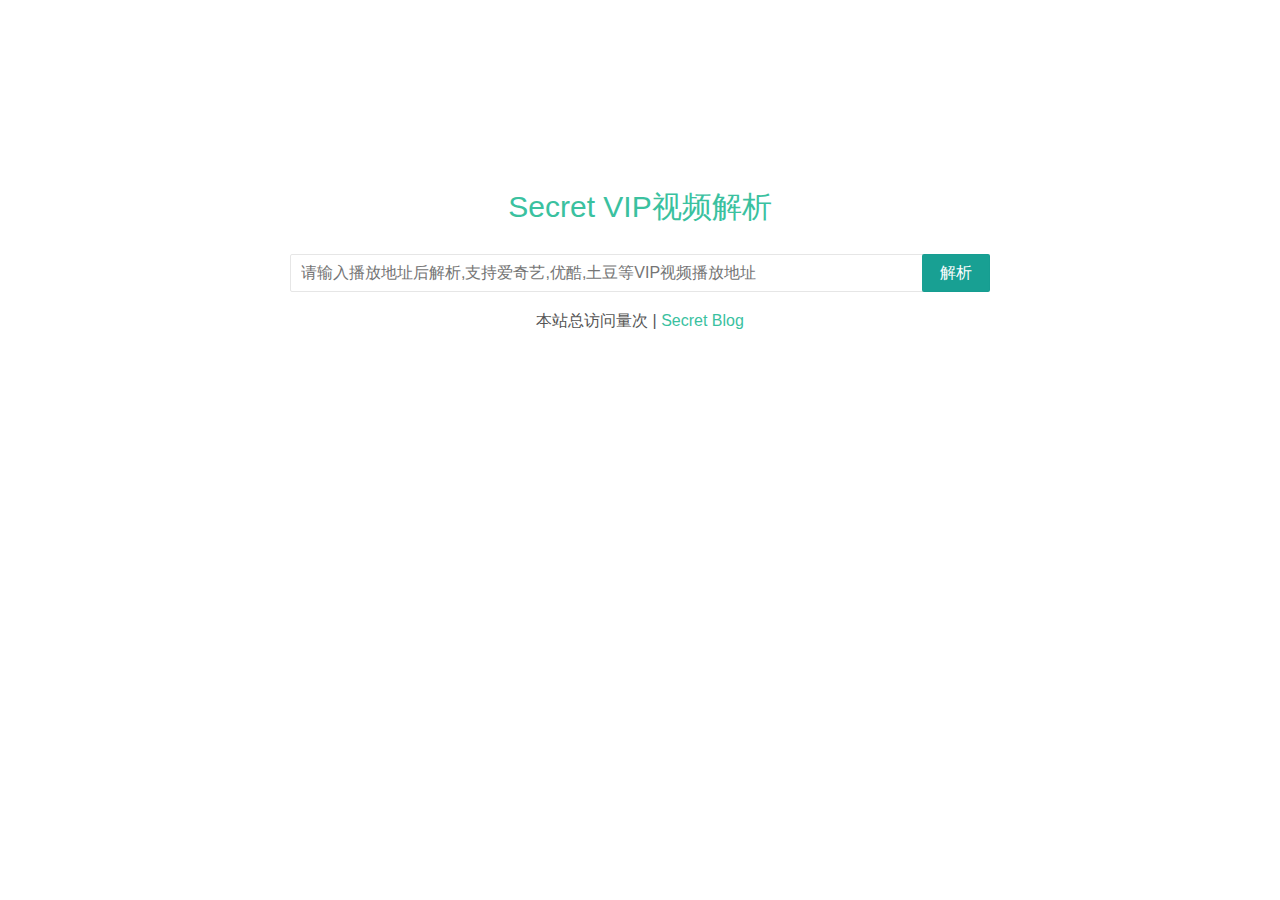
<file: index.html>
<!DOCTYPE html>
<html>
<head>
	<meta charset="utf-8">
	<title>Secret VIP视频解析</title>
	<meta name="viewport" content="width=device-width">
	<link rel="stylesheet" type="text/css" href="layui/css/layui.css">
	<link rel="stylesheet" type="text/css" href="css/style.css">
	<link rel="stylesheet" type="text/css" href="css/normalize.css">
</head>
<body>
<div class="main">
	<div class="logo">Secret VIP视频解析</div>
	<input type="text" required  lay-verify="required" placeholder="请输入播放地址后解析,支持爱奇艺,优酷,土豆等VIP视频播放地址" autocomplete="off" class="layui-input mobile-768-none">
	<button class="layui-btn mobile-768-none" style="float: right;margin-top: -38px;position: relative;" onclick="show();">解析</button>
	<p class="layui-elem-quote mobile-768-block">请在PC端下观影，移动端正在适配...</p>
	<footer>
		<span id="busuanzi_container_site_pv" style="margin: 10px auto;">本站总访问量<span id="busuanzi_value_site_pv"></span>次</span> | <a href="https://blog.isecret.vip/">Secret Blog</a>
	</footer>
</div>
<script src="js/jquery-2.2.3.min.js"></script>
<script src="layui/layui.js"></script>
<script src="js/wintrue.js"></script>
<script src="js/busuanzi.pure.mini.js"></script>
<script src="js/javascript.js"></script>
</body>
</html>
</file>
<file: layui/css/layui.css>
/** layui-v1.0.3 LGPL license By www.layui.com */
.layui-btn,.layui-inline,img{vertical-align:middle}.layui-btn,.layui-unselect{-webkit-user-select:none;-ms-user-select:none;-moz-user-select:none}.layui-laypage a,a{text-decoration:none}.layui-btn,.layui-tree li i,.layui-unselect{-moz-user-select:none}blockquote,body,button,dd,div,dl,dt,form,h1,h2,h3,h4,h5,h6,input,li,ol,p,pre,td,textarea,th,ul{margin:0;padding:0;-webkit-tap-highlight-color:rgba(0,0,0,0)}a:active,a:hover{outline:0}img{display:inline-block;border:none}li{list-style:none}table{border-collapse:collapse;border-spacing:0}h1,h2,h3{font-size:14px;font-weight:400}h4,h5,h6{font-size:100%;font-weight:400}button,input,optgroup,option,select,textarea{font-family:inherit;font-size:inherit;font-style:inherit;font-weight:inherit;outline:0}pre{white-space:pre-wrap;white-space:-moz-pre-wrap;white-space:-pre-wrap;white-space:-o-pre-wrap;word-wrap:break-word}::-webkit-scrollbar{width:10px;height:10px}::-webkit-scrollbar-button:vertical{display:none}::-webkit-scrollbar-corner,::-webkit-scrollbar-track{background-color:#e2e2e2}::-webkit-scrollbar-thumb{border-radius:0;background-color:rgba(0,0,0,.3)}::-webkit-scrollbar-thumb:vertical:hover{background-color:rgba(0,0,0,.35)}::-webkit-scrollbar-thumb:vertical:active{background-color:rgba(0,0,0,.38)}@font-face{font-family:layui-icon;src:url(../font/iconfont.eot);src:url(../font/iconfont.eot?#iefix) format('embedded-opentype'),url(../font/iconfont.woff) format('woff'),url(../font/iconfont.ttf) format('truetype'),url(../font/iconfont.svg#iconfont) format('svg')}.layui-icon{font-family:layui-icon!important;font-size:16px;font-style:normal;-webkit-font-smoothing:antialiased;-moz-osx-font-smoothing:grayscale}body{line-height:24px;font:14px Helvetica Neue,Helvetica,PingFang SC,\5FAE\8F6F\96C5\9ED1,Tahoma,Arial,sans-serif}.layui-flow-more a cite,.layui-laypage em,.layui-tree li a cite,a cite{font-style:normal}hr{height:1px;margin:10px 0;border:0;background-color:#e2e2e2;clear:both}a{color:#333}a:hover{color:#777}a cite{*cursor:pointer}.layui-box,.layui-box *{-webkit-box-sizing:content-box!important;-moz-box-sizing:content-box!important;box-sizing:content-box!important}.layui-border-box,.layui-border-box *{-webkit-box-sizing:border-box!important;-moz-box-sizing:border-box!important;box-sizing:border-box!important}.layui-clear{clear:both;*zoom:1}.layui-clear:after{content:'\20';clear:both;*zoom:1;display:block;height:0}.layui-inline{position:relative;display:inline-block;*display:inline;*zoom:1}.layui-edge{position:absolute;width:0;height:0;border-style:dashed;border-color:transparent;overflow:hidden}.layui-elip{text-overflow:ellipsis;overflow:hidden;white-space:nowrap}.layui-disabled,.layui-disabled:hover{color:#d2d2d2!important;cursor:not-allowed!important}.layui-circle{border-radius:100%}.layui-show{display:block!important}.layui-hide{display:none!important}.layui-main{position:relative;width:1140px;margin:0 auto}.layui-header{position:relative;z-index:1000;height:65px}.layui-header a:hover{transition:all .5s;-webkit-transition:all .5s}.layui-side{position:fixed;top:0;bottom:0;z-index:999;width:200px;overflow-x:hidden}.layui-side-scroll{width:220px;height:100%;overflow-x:hidden}.layui-body{position:absolute;left:200px;right:0;top:0;bottom:0;z-index:998;width:auto;overflow:hidden;overflow-y:auto;-webkit-box-sizing:border-box;-moz-box-sizing:border-box;box-sizing:border-box}.layui-layout-admin .layui-header{border-bottom:5px solid #5FB878}.layui-layout-admin .layui-side{top:65px;width:200px;overflow-x:hidden}.layui-layout-admin .layui-body{top:70px;bottom:44px}.layui-layout-admin .layui-main{width:auto;margin:0 15px}.layui-layout-admin .layui-footer{position:fixed;left:200px;right:0;bottom:0;height:44px;background-color:#eee}.layui-btn,.layui-input,.layui-textarea,.layui-upload-button{outline:0;-webkit-transition:border-color .3s cubic-bezier(.65,.05,.35,.5);transition:border-color .3s cubic-bezier(.65,.05,.35,.5);-webkit-box-sizing:border-box!important;-moz-box-sizing:border-box!important;box-sizing:border-box!important}.layui-elem-quote{margin-bottom:10px;padding:15px;line-height:22px;border-left:5px solid #009688;border-radius:0 2px 2px 0;background-color:#f2f2f2}.layui-quote-nm{border-color:#e2e2e2;border-style:solid;border-width:1px 1px 1px 5px;background:0 0}.layui-elem-field{margin-bottom:10px;padding:0;border:1px solid #e2e2e2}.layui-elem-field legend{margin-left:20px;padding:0 10px;font-size:20px;font-weight:300}.layui-field-title{margin:10px 0 20px;border:none;border-top:1px solid #e2e2e2}.layui-field-box{padding:10px 15px}.layui-field-title .layui-field-box{padding:10px 0}.layui-bg-black{background-color:#393D49;color:#c2c2c2}.layui-bg-black a{color:#c2c2c2}.layui-bg-black a:hover{color:#fff}.layui-bg-gray{background-color:#eee;color:#333}.layui-bg-green{background-color:#009688;color:#D7EEE8}.layui-bg-blue{background-color:#1E9FFF;color:#D7EEE8}.layui-word-aux{font-size:12px;color:#999;padding:0 5px}.layui-btn{display:inline-block;height:38px;line-height:38px;padding:0 18px;background-color:#009688;color:#fff;white-space:nowrap;text-align:center;border:none;border-radius:2px;cursor:pointer;opacity:.9;filter:alpha(opacity=90)}.layui-btn:hover{opacity:.8;filter:alpha(opacity=80);color:#fff}.layui-btn:active{opacity:1;filter:alpha(opacity=100)}.layui-btn+.layui-btn{margin-left:10px}.layui-btn-radius{border-radius:100px}.layui-btn .layui-icon{font-size:18px;vertical-align:bottom}.layui-btn-primary{border:1px solid #C9C9C9;background-color:#fff;color:#555}.layui-btn-primary:hover{border-color:#009688;color:#333}.layui-btn-normal{background-color:#1E9FFF}.layui-btn-warm{background-color:#F7B824}.layui-btn-danger{background-color:#FF5722}.layui-btn-disabled,.layui-btn-disabled:active,.layui-btn-disabled:hover{border:1px solid #e6e6e6;background-color:#FBFBFB;color:#C9C9C9;cursor:not-allowed;opacity:1}.layui-btn-big{height:44px;line-height:44px;padding:0 25px;font-size:16px}.layui-btn-small{height:30px;line-height:30px;padding:0 10px;font-size:12px}.layui-btn-small i{font-size:16px!important}.layui-btn-mini{height:22px;line-height:22px;padding:0 5px;font-size:12px}.layui-btn-mini i{font-size:14px!important}.layui-input,.layui-textarea{display:block;width:100%;padding-left:10px;height:38px;line-height:38px;line-height:36px\9;border:1px solid #e6e6e6;background-color:#fff;border-radius:2px}.layui-form-label,.layui-form-mid,.layui-textarea{line-height:20px;position:relative}.layui-input:hover,.layui-textarea:hover{border-color:#D2D2D2!important}.layui-input:focus,.layui-textarea:focus{border-color:#C9C9C9!important}.layui-textarea{min-height:100px;height:auto;padding:6px 10px;resize:vertical}.layui-form input[type=checkbox],.layui-form input[type=radio],.layui-form select{display:none}.layui-form-item{margin-bottom:15px;clear:both;*zoom:1}.layui-form-item:after{content:'\20';clear:both;*zoom:1;display:block;height:0}.layui-form-label{float:left;display:block;padding:9px 15px;width:80px;font-weight:400;text-align:right}.layui-form-item .layui-inline{margin-bottom:5px;margin-right:10px}.layui-input-block,.layui-input-inline{position:relative}.layui-input-block{margin-left:110px;min-height:36px}.layui-input-inline{display:inline-block;vertical-align:middle}.layui-form-item .layui-input-inline{float:left;width:190px;margin-right:10px}.layui-form-text .layui-input-inline{width:auto}.layui-form-mid{float:left;display:block;padding:8px 0;margin-right:10px}.layui-form-danger+.layui-form-select .layui-input,.layui-form-danger:focus{border:1px solid #FF5722!important}.layui-form-select{position:relative}.layui-form-select .layui-input{padding-right:30px;cursor:pointer}.layui-form-select .layui-edge{position:absolute;right:10px;top:50%;margin-top:-3px;cursor:pointer;border-width:6px;border-top-color:#c2c2c2;border-top-style:solid;transition:transform .3s;transition:transform .3s,-webkit-transform .3s}.layui-form-checkbox,.layui-form-switch{-webkit-transition:.1s linear;cursor:pointer}.layui-form-select dl{display:none;position:absolute;left:0;top:42px;margin-bottom:50px;padding:5px 0;z-index:999;min-width:100%;border:1px solid #d2d2d2;max-height:300px;overflow-y:auto;background-color:#fff;border-radius:2px;box-shadow:0 2px 4px rgba(0,0,0,.12);box-sizing:border-box}.layui-form-select dl dd,.layui-form-select dl dt{padding:0 10px;line-height:36px;white-space:nowrap;overflow:hidden;text-overflow:ellipsis}.layui-form-select dl dt{font-size:12px;color:#999}.layui-form-select dl dd{cursor:pointer}.layui-form-select dl dd:hover{background-color:#f2f2f2}.layui-form-select .layui-select-group dd{padding-left:20px}.layui-form-select dl dd.layui-this{background-color:#5FB878;color:#fff}.layui-form-selected dl{display:block}.layui-form-checkbox,.layui-form-checkbox *,.layui-form-radio,.layui-form-radio *,.layui-form-switch{display:inline-block;vertical-align:middle}.layui-form-selected .layui-edge{margin-top:-9px;-webkit-transform:rotate(180deg);transform:rotate(180deg);margin-top:-3px\9}:root .layui-form-selected .layui-edge{margin-top:-9px\0/IE9}.layui-form-checkbox{position:relative;height:30px;line-height:28px;margin:4px 10px 0 0;padding-right:30px;border:1px solid #d2d2d2;background-color:#fff;font-size:0;border-radius:2px;transition:.1s linear;box-sizing:border-box!important}.layui-form-checkbox:hover{border:1px solid #c2c2c2}.layui-form-checkbox span{padding:0 10px;font-size:14px;background-color:#d2d2d2;color:#fff;overflow:hidden;white-space:nowrap;text-overflow:ellipsis}.layui-form-checkbox:hover span{background-color:#c2c2c2}.layui-form-checkbox i{position:absolute;right:0;width:37px;color:#fff;font-size:20px}.layui-form-checkbox:hover i{color:#c2c2c2}.layui-form-checked,.layui-form-checked:hover{border:1px solid #5FB878}.layui-form-checked span,.layui-form-checked:hover span{background-color:#5FB878}.layui-form-checked i,.layui-form-checked:hover i{color:#5FB878}.layui-form-switch{position:relative;height:22px;line-height:22px;width:40px;padding:0 5px;margin-top:8px;border:1px solid #d2d2d2;border-radius:20px;background-color:#fff;transition:.1s linear}.layui-form-switch i{position:absolute;left:5px;top:3px;width:16px;height:16px;border-radius:20px;background-color:#d2d2d2;-webkit-transition:.1s linear;transition:.1s linear}.layui-form-onswitch{border-color:#5FB878;background-color:#5FB878}.layui-form-onswitch:before{content:'ON';color:#fff}.layui-form-onswitch i{left:30px;background-color:#fff}.layui-form-radio{line-height:28px;margin:6px 10px 0 0;padding-right:10px;cursor:pointer;font-size:0}.layui-form-radio i{margin-right:8px;font-size:22px;color:#c2c2c2}.layui-form-radio span{font-size:14px}.layui-form-radio i:hover,.layui-form-radioed i{color:#5FB878}.layui-form-pane .layui-form-label{width:80px;padding:8px 15px;line-height:20px;border:1px solid #e6e6e6;border-radius:2px 0 0 2px;text-align:center;background-color:#FBFBFB;overflow:hidden;white-space:nowrap;text-overflow:ellipsis}.layui-form-pane .layui-input-inline{margin-left:-1px}.layui-form-pane .layui-input-block{margin-left:112px;left:-1px}.layui-form-pane .layui-input{border-radius:0 2px 2px 0}.layui-form-pane .layui-form-text .layui-form-label{float:none;width:100%;border-right:1px solid #e6e6e6;border-radius:2px;box-sizing:border-box!important;text-align:left}.layui-laypage button,.layui-laypage input,.layui-nav{-webkit-box-sizing:border-box!important;-moz-box-sizing:border-box!important}.layui-form-pane .layui-form-text .layui-input-inline{display:block;margin:0;top:-1px;clear:both}.layui-form-pane .layui-form-text .layui-input-block{margin:0;left:0;top:-1px}.layui-form-pane .layui-form-text .layui-textarea{min-height:100px;border-radius:0 0 2px 2px}.layui-form-pane .layui-input:hover,.layui-form-pane .layui-textarea:hover{border-color:#e6e6e6!important}.layui-form-pane .layui-input:focus,.layui-form-pane .layui-textarea:focus{border-color:#e6e6e6!important}.layui-form-pane .layui-form-checkbox{margin:0 0 10px 10px}.layui-form-pane .layui-form-radio,.layui-form-pane .layui-form-switch{margin-left:10px}.layui-layedit{border:1px solid #d2d2d2;border-radius:2px}.layui-layedit-tool{padding:3px 5px;border-bottom:1px solid #e2e2e2;font-size:0}.layedit-tool-fixed{position:fixed;top:0;border-top:1px solid #e2e2e2}.layui-layedit-tool .layedit-tool-mid,.layui-layedit-tool .layui-icon{display:inline-block;vertical-align:middle;text-align:center;font-size:14px}.layui-layedit-tool .layui-icon{position:relative;width:32px;height:30px;line-height:30px;margin:3px 5px;color:#777;cursor:pointer;border-radius:2px}.layui-layedit-tool .layui-icon:hover{color:#393D49}.layui-layedit-tool .layui-icon:active{color:#000}.layui-layedit-tool .layedit-tool-active{background-color:#e2e2e2;color:#000}.layui-layedit-tool .layui-disabled,.layui-layedit-tool .layui-disabled:hover{color:#d2d2d2;cursor:not-allowed}.layui-layedit-tool .layedit-tool-mid{width:1px;height:18px;margin:0 10px;background-color:#d2d2d2}.layedit-tool-html{width:50px!important;font-size:30px!important}.layedit-tool-b,.layedit-tool-code,.layedit-tool-help{font-size:16px!important}.layedit-tool-d,.layedit-tool-face,.layedit-tool-image,.layedit-tool-unlink{font-size:18px!important}.layedit-tool-image input{position:absolute;font-size:0;left:0;top:0;width:100%;height:100%;opacity:.01;filter:Alpha(opacity=1);cursor:pointer}.layui-layedit-iframe iframe{display:block;width:100%}#LAY_layedit_code{overflow:hidden}.layui-table{width:100%;margin:10px 0}.layui-table thead tr{background-color:#f2f2f2}.layui-table td,.layui-table th{padding:6px 10px;min-height:20px;line-height:20px;border:1px solid #d2d2d2;font-size:14px;font-weight:400}.layui-table th{padding:10px}.layui-table tr{background-color:#fff}.layui-table tr:nth-child(even){background:#fbfbfb}.layui-upload-button{position:relative;display:inline-block;vertical-align:middle;min-width:60px;height:36px;line-height:36px;border:1px solid #DFDFDF;border-radius:2px;overflow:hidden;background-color:#fff;color:#666}.layui-upload-button:hover{border:1px solid #aaa;color:#333}.layui-upload-button:active{border:1px solid #4CAF50;color:#000}.layui-upload-button input,.layui-upload-file{opacity:.01;filter:Alpha(opacity=1);cursor:pointer}.layui-upload-button input{position:absolute;left:0;top:0;z-index:10;font-size:100px;width:100%;height:100%}.layui-upload-icon{display:block;margin:0 15px;text-align:center}.layui-upload-icon i{margin-right:5px;vertical-align:top;font-size:20px;color:#5FB878}.layui-upload-iframe{position:absolute;width:0;height:0;border:0;visibility:hidden}.layui-upload-enter{border:1px solid #009E94;background-color:#009E94;color:#fff;-webkit-transform:scale(1.1);transform:scale(1.1)}.layui-upload-enter .layui-upload-icon,.layui-upload-enter .layui-upload-icon i{color:#fff}.layui-flow-more{margin:10px 0;text-align:center;color:#999;font-size:14px}.layui-flow-more a{height:32px;line-height:32px}.layui-flow-more a *{display:inline-block;vertical-align:top}.layui-flow-more a cite{padding:0 20px;border-radius:3px;background-color:#eee;color:#333}.layui-flow-more a cite:hover{opacity:.8}.layui-flow-more a i{font-size:30px;color:#737383}.layui-laypage{display:inline-block;vertical-align:middle;margin:10px 0;background-color:#fff;font-size:0}.layui-laypage>:first-child,.layui-laypage>:first-child em{border-radius:2px 0 0 2px}.layui-laypage>:last-child,.layui-laypage>:last-child em{border-radius:0 2px 2px 0}.layui-laypage a,.layui-laypage span{display:inline-block;vertical-align:middle;padding:0 15px;border:1px solid #e2e2e2;height:28px;line-height:28px;margin:0 -1px -1px 0;color:#333;font-size:12px}.layui-laypage span{color:#999;font-weight:700}.layui-laypage .layui-laypage-curr{position:relative}.layui-laypage .layui-laypage-curr em{position:relative;color:#fff;font-weight:400}.layui-laypage .layui-laypage-curr .layui-laypage-em{position:absolute;left:-1px;top:-1px;padding:1px;width:100%;height:100%;background-color:#009688}.layui-laypage-em{border-radius:2px}.layui-laypage-next em,.layui-laypage-prev em{font-family:Sim sun;font-size:16px}.layui-laypage .layui-laypage-total{border:none;font-weight:400}.layui-laypage button,.layui-laypage input{height:30px;line-height:30px;border:1px solid #e2e2e2;border-radius:2px;vertical-align:middle;background-color:#fff;box-sizing:border-box!important}.layui-laypage input{width:50px;margin:0 5px;text-align:center}.layui-laypage button{margin-left:5px;padding:0 15px;cursor:pointer}.layui-code{position:relative;margin:10px 0;padding:15px;line-height:20px;border:1px solid #ddd;border-left-width:6px;background-color:#F2F2F2;color:#333;font-family:Courier New;font-size:12px}.layui-tree{line-height:26px}.layui-tree li{text-overflow:ellipsis;overflow:hidden;white-space:nowrap}.layui-tree li .layui-tree-spread,.layui-tree li a{display:inline-block;vertical-align:top;height:26px;*display:inline;*zoom:1;cursor:pointer}.layui-tree li a{font-size:0}.layui-tree li a i{font-size:16px}.layui-tree li a cite{padding:0 6px;font-size:14px}.layui-tree li i{padding-left:6px;color:#333}.layui-tree li .layui-tree-check{font-size:13px}.layui-tree li .layui-tree-check:hover{color:#009E94}.layui-tree li ul{display:none;margin-left:20px}.layui-tree li .layui-tree-enter{line-height:24px;border:1px dotted #000}.layui-tree-drag{display:none;position:absolute;left:-666px;top:-666px;background-color:#f2f2f2;padding:5px 10px;border:1px dotted #000;white-space:nowrap}.layui-tree-drag i{padding-right:5px}.layui-nav{position:relative;padding:0 20px;background-color:#393D49;color:#c2c2c2;border-radius:2px;font-size:0;box-sizing:border-box!important}.layui-nav *{font-size:14px}.layui-nav .layui-nav-item{position:relative;display:inline-block;vertical-align:middle;line-height:60px}.layui-nav .layui-nav-item a{display:block;padding:0 20px;color:#c2c2c2;transition:all .3s;-webkit-transition:all .3s}.layui-nav .layui-this:after,.layui-nav-bar{position:absolute;left:0;top:0;width:0;height:5px;background-color:#5FB878;transition:all .2s;-webkit-transition:all .2s}.layui-nav-bar{z-index:1000}.layui-nav .layui-nav-item a:hover,.layui-nav .layui-this a{color:#fff}.layui-nav .layui-this:after{content:'';top:auto;bottom:0;width:100%}.layui-nav-child{display:none;position:absolute;left:0;top:65px;min-width:100%;line-height:36px;padding:5px 0;box-shadow:0 2px 4px rgba(0,0,0,.12);border:1px solid #d2d2d2;background-color:#fff;z-index:100;border-radius:2px;white-space:nowrap}.layui-nav .layui-nav-child a{color:#333}.layui-nav .layui-nav-child a:hover{background-color:#f2f2f2;color:#333}.layui-nav-tree .layui-nav-item a:hover,.layui-nav-tree .layui-this>a{background-color:#4E5465}.layui-nav .layui-nav-more{content:'';width:0;height:0;border-style:solid dashed dashed;border-color:#c2c2c2 transparent transparent;overflow:hidden;cursor:pointer;transition:all .2s;-webkit-transition:all .2s;position:absolute;top:28px;right:3px;border-width:6px}.layui-nav .layui-nav-mored,.layui-nav-itemed .layui-nav-more{top:22px;border-style:dashed dashed solid;border-color:transparent transparent #c2c2c2}.layui-nav-tree{width:200px;padding:0}.layui-nav-tree .layui-nav-item{display:block;width:100%;line-height:45px}.layui-nav-tree .layui-nav-item a{height:45px;text-overflow:ellipsis;overflow:hidden;white-space:nowrap}.layui-nav-tree .layui-nav-bar{width:5px;height:0}.layui-nav-tree .layui-this{margin:1px 0}.layui-nav-tree .layui-this:after{width:5px;height:100%;top:0;left:0;bottom:auto}.layui-nav-itemed>a,.layui-nav-tree .layui-nav-title a,.layui-nav-tree .layui-nav-title a:hover{background-color:#2B2E37!important;color:#fff!important}.layui-nav-side{position:fixed;top:0;bottom:0;left:0;overflow-x:hidden;z-index:999}.layui-nav-tree .layui-nav-child{position:relative;top:0;background:0 0;border:none;box-shadow:none}.layui-nav-tree .layui-nav-child a{height:36px;line-height:36px;padding-left:36px;color:#c2c2c2}.layui-nav-tree .layui-nav-child a:hover{color:#fff;background:0 0}.layui-nav-tree .layui-nav-more{top:20px;right:10px}.layui-nav-itemed .layui-nav-more{top:14px}.layui-nav-itemed .layui-nav-child{display:block}.layui-breadcrumb{visibility:hidden;font-size:0}.layui-breadcrumb a{padding-right:8px;line-height:22px;font-size:14px;color:#333!important}.layui-breadcrumb a:hover{color:#01AAED!important}.layui-breadcrumb a cite,.layui-breadcrumb a span{color:#666;cursor:text;font-style:normal}.layui-breadcrumb a span{padding-left:8px;font-family:Sim sun}.layui-tab{margin:10px 0;overflow:hidden;text-align:left!important}.layui-fixbar li,.layui-tab-bar,.layui-tab-title li,.layui-util-face ul li{cursor:pointer;text-align:center}.layui-tab-title{position:relative;left:0;height:40px;white-space:nowrap;font-size:0;border-bottom:1px solid #e2e2e2;transition:all .2s;-webkit-transition:all .2s}.layui-tab-title li{display:inline-block;*display:block;*zoom:1;vertical-align:middle;font-size:14px;transition:all .3s;-webkit-transition:all .3s;position:relative;line-height:40px;min-width:65px;padding:0 10px}.layui-tab-title .layui-this{color:#000}.layui-tab-title .layui-this:after{position:absolute;left:0;top:0;content:'';width:100%;height:41px;border:1px solid #e2e2e2;border-bottom-color:#fff;border-radius:2px 2px 0 0;-webkit-box-sizing:border-box!important;-moz-box-sizing:border-box!important;box-sizing:border-box!important;pointer-events:none}.layui-tab-bar{position:absolute;right:0;top:0;width:30px;height:39px;line-height:39px;border:1px solid #e2e2e2;border-radius:2px;background-color:#fff}.layui-tab-bar .layui-icon{position:relative;display:inline-block;top:3px;transition:all .3s;-webkit-transition:all .3s}.layui-tab-item,.layui-util-face .layui-layer-TipsG{display:none}.layui-tab-more{padding-right:30px;height:auto;white-space:normal}.layui-tab-more li.layui-this:after{border-bottom-color:#e2e2e2;border-radius:2px}.layui-tab-more .layui-tab-bar .layui-icon{top:-2px;top:3px\9;-webkit-transform:rotate(180deg);transform:rotate(180deg)}:root .layui-tab-more .layui-tab-bar .layui-icon{top:-2px\0/IE9}.layui-tab-content{padding:10px}.layui-tab-title li .layui-tab-close{position:relative;margin-left:8px;top:1px;color:#c2c2c2}.layui-tab-title li .layui-tab-close:hover{border-radius:10px;background-color:#FF5722;color:#fff}.layui-tab-brief>.layui-tab-title .layui-this{color:#009688}.layui-tab-brief>.layui-tab-more li.layui-this:after,.layui-tab-brief>.layui-tab-title .layui-this:after{border:none;border-radius:0;border-bottom:3px solid #5FB878}.layui-tab-card{border:1px solid #e2e2e2;border-radius:2px;box-shadow:0 2px 5px 0 rgba(0,0,0,.1)}.layui-tab-card>.layui-tab-title{background-color:#f2f2f2}.layui-tab-card>.layui-tab-title li{margin-right:-1px;margin-left:-1px}.layui-tab-card>.layui-tab-title .layui-this{background-color:#fff}.layui-tab-card>.layui-tab-title .layui-this:after{border-top:none;border-width:1px;border-bottom-color:#fff}.layui-tab-card>.layui-tab-title .layui-tab-bar{height:40px;line-height:40px;border-radius:0;border-top:none;border-right:none}.layui-tab-card>.layui-tab-more .layui-this{background:0 0;color:#5FB878}.layui-tab-card>.layui-tab-more .layui-this:after{border:none}.layui-fixbar{position:fixed;right:15px;bottom:15px;z-index:9999}.layui-fixbar li{width:50px;height:50px;line-height:50px;margin-bottom:1px;font-size:30px;background-color:#9F9F9F;color:#fff;border-radius:2px;opacity:.95}.layui-fixbar li:hover{opacity:.85}.layui-fixbar li:active{opacity:1}.layui-fixbar .layui-fixbar-top{display:none;font-size:40px}body .layui-util-face{border:none;background:0 0}body .layui-util-face .layui-layer-content{padding:0;background-color:#fff;color:#666;box-shadow:none}.layui-util-face ul{position:relative;width:372px;padding:10px;border:1px solid #D9D9D9;background-color:#fff;box-shadow:0 0 20px rgba(0,0,0,.2)}.layui-util-face ul li{float:left;border:1px solid #e8e8e8;height:22px;width:26px;overflow:hidden;margin:-1px 0 0 -1px;padding:4px 2px}.layui-util-face ul li:hover{position:relative;z-index:2;border:1px solid #eb7350;background:#fff9ec}.layui-anim{-webkit-animation-duration:.3s;animation-duration:.3s;-webkit-animation-fill-mode:both;animation-fill-mode:both}.layui-anim-loop{-webkit-animation-iteration-count:infinite;animation-iteration-count:infinite}@-webkit-keyframes layui-rotate{from{-webkit-transform:rotate(0)}to{-webkit-transform:rotate(360deg)}}@keyframes layui-rotate{from{transform:rotate(0)}to{transform:rotate(360deg)}}.layui-anim-rotate{-webkit-animation-name:layui-rotate;animation-name:layui-rotate;-webkit-animation-duration:1s;animation-duration:1s;-webkit-animation-timing-function:linear;animation-timing-function:linear}@-webkit-keyframes layui-up{from{-webkit-transform:translate3d(0,100%,0);opacity:.3}to{-webkit-transform:translate3d(0,0,0);opacity:1}}@keyframes layui-up{from{transform:translate3d(0,100%,0);opacity:.3}to{transform:translate3d(0,0,0);opacity:1}}.layui-anim-up{-webkit-animation-name:layui-up;animation-name:layui-up}@-webkit-keyframes layui-upbit{from{-webkit-transform:translate3d(0,30px,0);opacity:.3}to{-webkit-transform:translate3d(0,0,0);opacity:1}}@keyframes layui-upbit{from{transform:translate3d(0,30px,0);opacity:.3}to{transform:translate3d(0,0,0);opacity:1}}.layui-anim-upbit{-webkit-animation-name:layui-upbit;animation-name:layui-upbit}@-webkit-keyframes layui-scale{0%{opacity:.3;-webkit-transform:scale(.5)}100%{opacity:1;-webkit-transform:scale(1)}}@keyframes layui-scale{0%{opacity:.3;-ms-transform:scale(.5);transform:scale(.5)}100%{opacity:1;-ms-transform:scale(1);transform:scale(1)}}.layui-anim-scale{-webkit-animation-name:layui-scale;animation-name:layui-scale}@-webkit-keyframes layui-scale-spring{0%{opacity:.5;-webkit-transform:scale(.5)}80%{opacity:.8;-webkit-transform:scale(1.1)}100%{opacity:1;-webkit-transform:scale(1)}}@keyframes layui-scale-spring{0%{opacity:.5;-ms-transform:scale(.5);transform:scale(.5)}80%{opacity:.8;-ms-transform:scale(1.1);transform:scale(1.1)}100%{opacity:1;-ms-transform:scale(1);transform:scale(1)}}.layui-anim-scaleSpring{-webkit-animation-name:layui-scale-spring;animation-name:layui-scale-spring}@media screen and (max-width:450px){.layui-form-item .layui-form-label{text-overflow:ellipsis;overflow:hidden;white-space:nowrap}.layui-form-item .layui-inline{display:block;margin-right:0;margin-bottom:20px;clear:both}.layui-form-item .layui-inline:after{content:'\20';clear:both;display:block;height:0}.layui-form-item .layui-input-inline{display:block;float:none;left:-1px;width:auto;margin:0 0 10px 112px}.layui-form-item .layui-input-inline+.layui-form-mid{margin-left:110px;top:-5px;padding:0}.layui-form-item .layui-form-checkbox{margin-right:5px;margin-bottom:5px}}
</file>
<file: css/style.css>
*{padding:0;margin:0;}

body {
    color: #555;
    font-size: 16px;
    font-family: "Microsoft Jhenghei","Hiragino Sans GB","Microsoft YaHei",sans-serif;
    line-height: 1.8;
}

::selection {
    background: #262a30;
    color: #fff;
}

a{
	color: #3ac19f;
}

.main{
	display: block;
	width: 700px;
	margin: 180px auto;
	text-align: center;
}

.logo{
	margin:20px;
	text-align: center;
	font-size: 30px;
	color: #3ac19f;
}

.mobile-768-block{
	display: none;
}

footer{
	margin-top: 15px;
}

@media screen and (max-width: 768px){
	.main{
		width:96%;
	}
	.mobile-768-none{
		display: none;
	}
	.mobile-768-block{
		display: block;
	}
}
</file>
